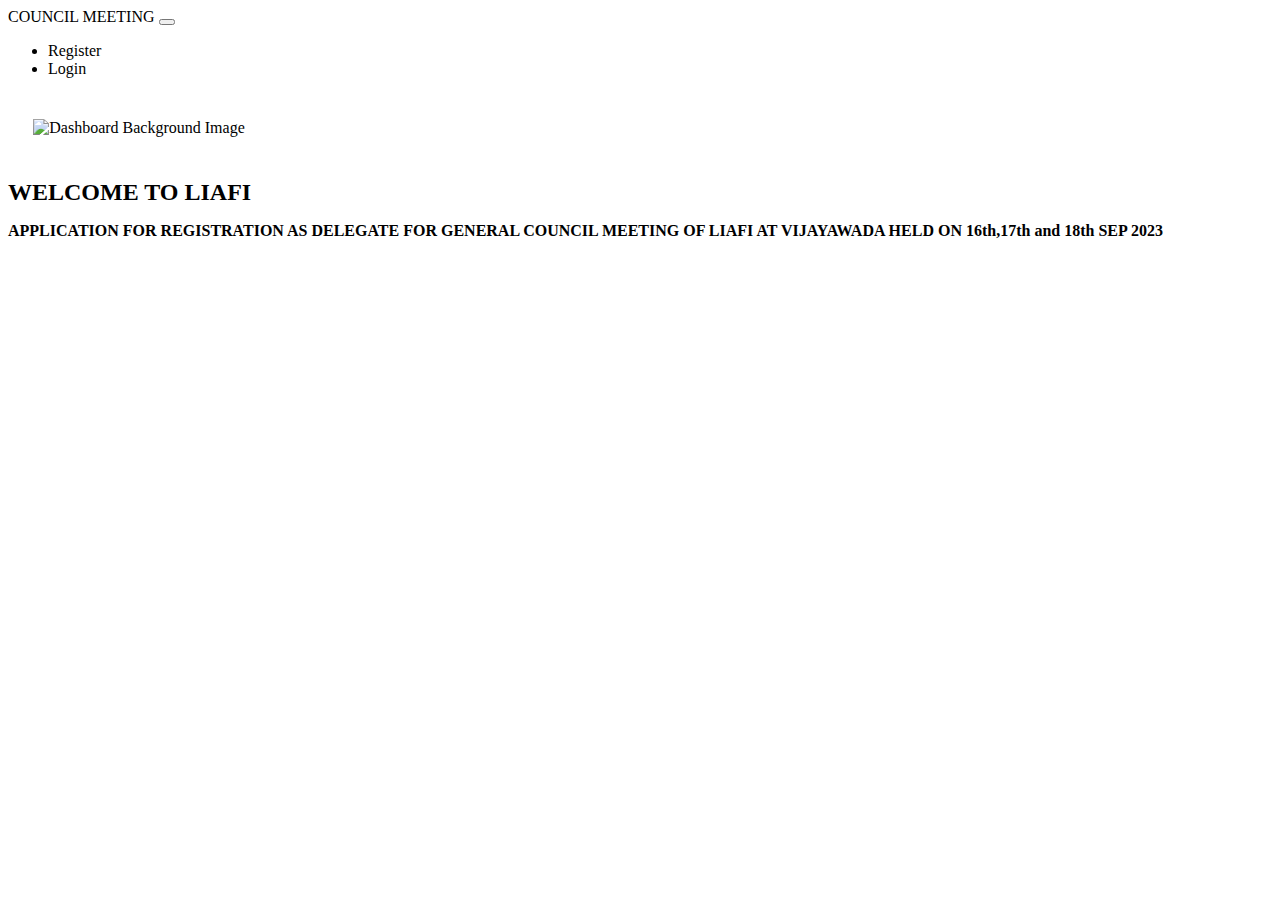
<file: src/main/resources/templates/index.html>
<!DOCTYPE html>
<html xmlns:th="http://www.thymeleaf.org" lang="en">
<head>
    <meta charset="UTF-8">
    <meta name="viewport" content="width=device-width, initial-scale=1.0">
    <title>COUNCIL MEETING</title>
    <link th:href="@{/css/bootstrap.min.css}" rel="stylesheet" />
    <link th:href="@{/css/image.css}" rel="stylesheet" />
</head>
<body>

<nav class="navbar navbar-expand-lg navbar-dark bg-dark sticky-top">
    
    <div class="container">
        <!-- Brand/logo -->
        <a class="navbar-brand" th:href="@{/gcmeeting/index}">COUNCIL MEETING</a>

        <!-- Toggler/collapsibe Button -->
        <button class="navbar-toggler" type="button" data-bs-toggle="collapse" data-bs-target="#navbarNav"
                aria-controls="navbarNav" aria-expanded="false" aria-label="Toggle navigation">
            <span class="navbar-toggler-icon"></span>
        </button>

        <!-- Navigation Links -->
        <div class="collapse navbar-collapse" id="navbarNav">
            <ul class="navbar-nav ms-auto">
                <li class="nav-item active">
                    <a class="nav-link" th:href="@{/gcmeeting/register}">Register</a>
                </li>
                <li class="nav-item">
                    <a class="nav-link" th:href="@{/gcmeeting/login}">Login</a>
                </li>
                 <!--<li class="nav-item">
                    <a class="nav-link" th:href="@{/gcmeeting/contact}">Contact</a>
                </li>-->
            </ul>
        </div>
    </div>
</nav>

<div class="container-fluid p-0">
    <div class="image-overlay">
        <img th:src="@{liafi.jpg}" alt="Dashboard Background Image" style="padding: 2%;" class="img-fluid">
        <div class="overlay">
            <div class="overlay-content">
              <div class="content-box">
                <div class="row">
					<h1 class="text-center" style="font-size: x-large;"> WELCOME TO LIAFI </h1>
				</div>
                <div class="row">
					<h1 class="text-center" style="font-size: initial;">
					 <strong> APPLICATION FOR REGISTRATION AS DELEGATE FOR GENERAL COUNCIL MEETING OF LIAFI AT VIJAYAWADA HELD ON 16th,17th and 18th SEP 2023
					 </strong></h1>
				</div>
		     </div>
		   </div>
        </div>
    </div>
</div>
<!--<div class="container">
	<br><br><br>
    <div class="row">
        <h1 class="text-center" style="font-size: x-large;"> WELCOME TO <span style="color: #008000;">LIAFI</span> </h1>
    </div>
    <br><br><br>
     <div class="row">
        <h1 class="text-center" style="font-size: x-large;"> APPLICATION FOR REGISTRATION AS DELEGATE FOR GENERAL COUNCIL MEETING OF LIAFI AT VIJAYAWADA HELD ON 17th,18th,19th SEP 2023</h1>
    </div>
</div>-->
<!-- Rest of your page content goes here -->

     <script type="text/javascript" th:src="@{/js/jquery-3.7.0.min.js}"></script>
     <script type="text/javascript" th:src="@{/js/bootstrap.bundle.min.js}"></script>

</body>
</html>
</file>
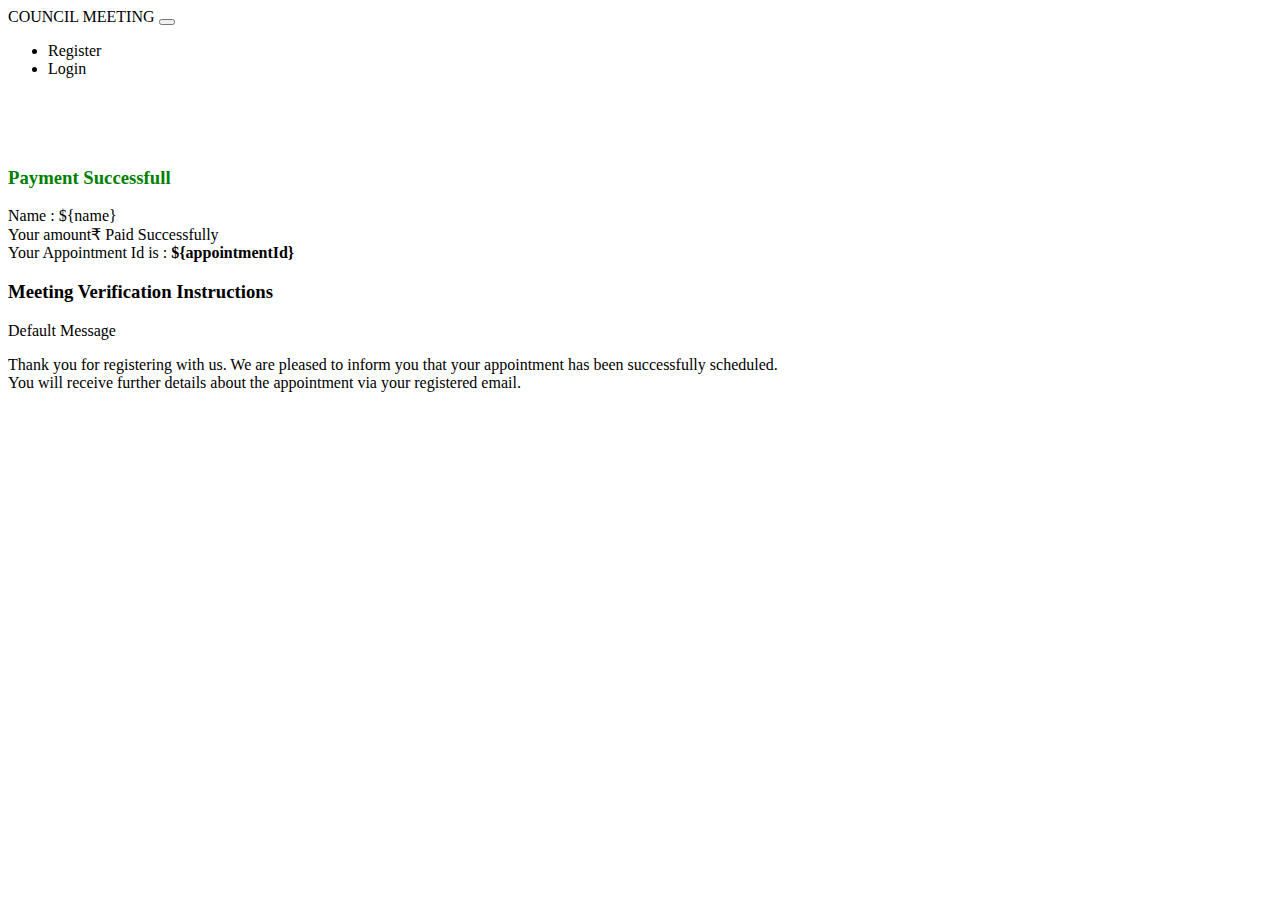
<file: src/main/resources/templates/paid.html>
<!DOCTYPE html>
<html lang="en"
      xmlns:th="http://www.thymeleaf.org"
>
<head>
    <meta charset="UTF-8">
    <meta name="viewport" content="width=device-width, initial-scale=1.0">
    <title>COUNCIL MEETING</title>
    <link href="https://cdn.jsdelivr.net/npm/bootstrap@5.0.2/dist/css/bootstrap.min.css" rel="stylesheet"
          integrity="sha384-EVSTQN3/azprG1Anm3QDgpJLIm9Nao0Yz1ztcQTwFspd3yD65VohhpuuCOmLASjC" crossorigin="anonymous">
</head>
<body>
	<nav class="navbar navbar-expand-lg navbar-dark bg-dark sticky-top">
    <div class="container">
        <!-- Brand/logo -->
        <a class="navbar-brand" th:href="@{/gcmeeting/index}">COUNCIL MEETING</a>

        <!-- Toggler/collapsibe Button -->
        <button class="navbar-toggler" type="button" data-bs-toggle="collapse" data-bs-target="#navbarNav"
                aria-controls="navbarNav" aria-expanded="false" aria-label="Toggle navigation">
            <span class="navbar-toggler-icon"></span>
        </button>

        <!-- Navigation Links -->
       <div class="collapse navbar-collapse" id="navbarNav">
            <ul class="navbar-nav ms-auto">
                <li class="nav-item active">
                    <a class="nav-link" th:href="@{/gcmeeting/register}">Register</a>
                </li>
                <li class="nav-item">
                    <a class="nav-link" th:href="@{/gcmeeting/login}">Login</a>
                </li>
            </ul>
        </div>
    </div>	
</nav>
<br />
<br />
<br />
<div class="container">
    <div class="row">
        <div class="col-md-9">
            <div class="card">
                <div class="card-header">
                    <h3 class="text-center" style="color: #008000;">Payment Successfull</h3>
                </div>
                <div class="card-body">
                  <span>Name : </span><span th:text="${name}">${name}</span> <br>
                   Your <span th:text="${amount}">amount</span>₹ Paid Successfully  <br>
                   Your Appointment Id is : <strong><span th:text="${appointmentId}">${appointmentId}</span> </strong><br>
                  <!-- <div th:if="${mailStatus}">
					 <span th:text="#{mailStatusMsg}"></span>
				   </div>
				   <div th:unless="${mailStatus}">
				     <span th:text="#{mailStatusErrMsg}">failed</span>
				   </div>-->
				  <div class="message">
			        <h3>Meeting Verification Instructions</h3>
			        <p th:text="'Kindly ensure a smooth meeting experience by bringing your Aadhar card for verification.'">
			            Default Message
			        </p>
			      </div> 
                  <span>
				     Thank you for registering with us. We are pleased to inform you that your appointment has been successfully scheduled.
                  </span>
                  <br>
                  <span>
                     You will receive further details about the appointment via your registered email. 
                  </span>
                </div>
            </div>
        </div>
    </div>
</div>
</body>
</html>
</file>
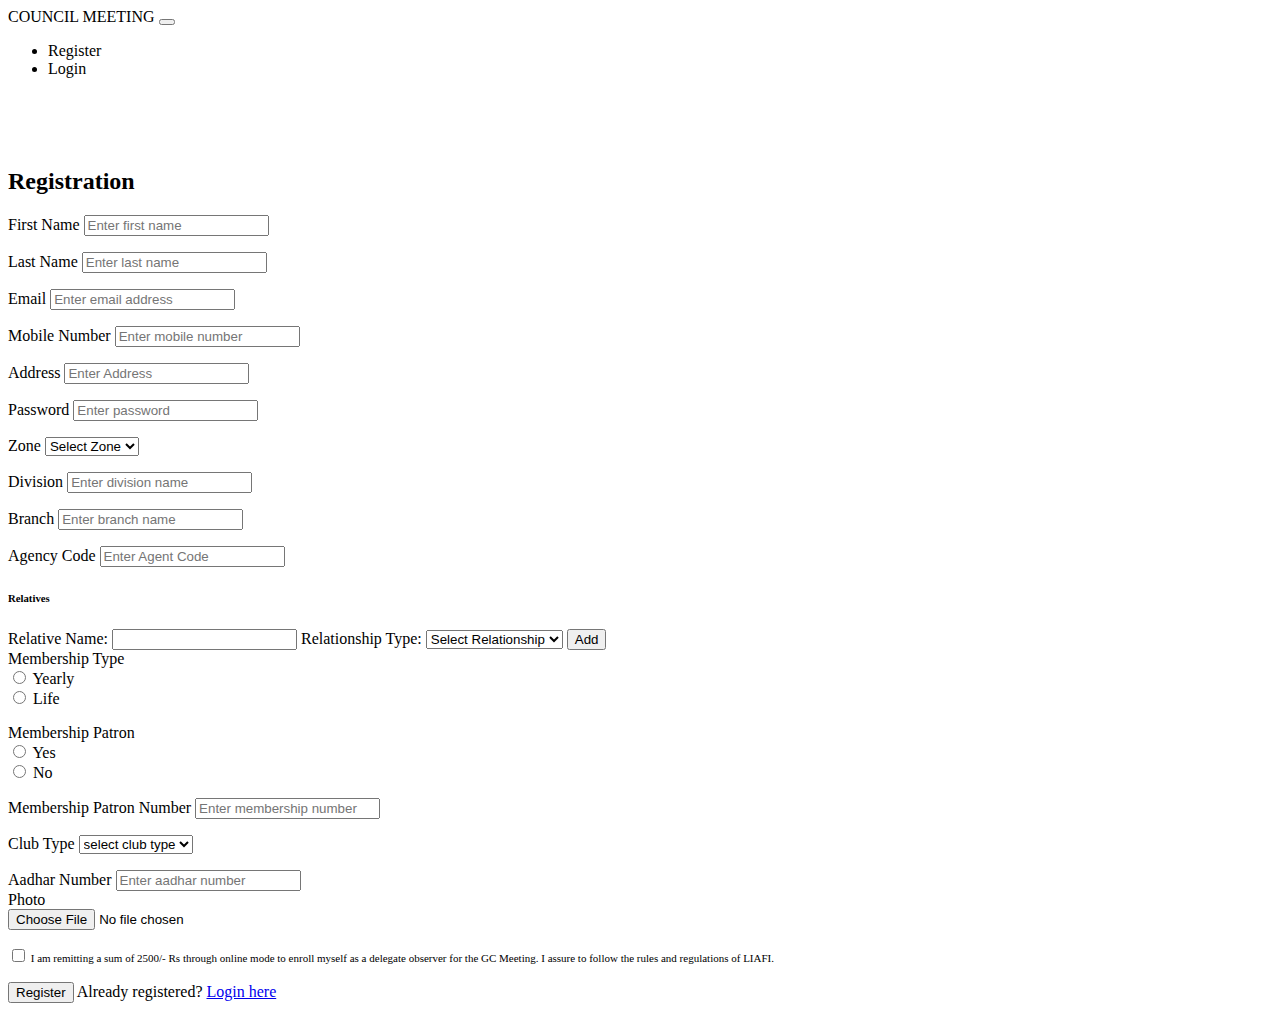
<file: src/main/resources/templates/register.html>
<!DOCTYPE html>
<html lang="en" xmlns:th="http://www.thymeleaf.org">
   <head>
      <meta charset="UTF-8">
      <meta name="viewport" content="width=device-width, initial-scale=1.0">
      <title>COUNCIL MEETING</title>
      <link th:href="@{/css/bootstrap.min.css}" rel="stylesheet" />
      <script type="text/javascript" th:src="@{/js/jquery-3.7.0.min.js}"></script>
      <script type="text/javascript" th:src="@{/js/bootstrap.bundle.min.js}"></script>
      <script type="text/javascript" th:src="@{/js/popper.min.js}"></script>
      <script type="text/javascript" th:src="@{/js/bootstrap.min.js}"></script>

   </head>
   <script>
	   
        function addRelative() {
             
         let relativeIndex = parseInt($('#relativesDiv div.relativeDivClass:last').attr("relativeIndex"));
         relativeIndex = relativeIndex+1;
         var buildDivId = "relativeDivId_"+relativeIndex;
         var relativeDiv  = '<div id='+buildDivId+' class="relativeDivClass" relativeIndex='+relativeIndex+'>' +
                    '<label  class="form-label">Relative Name: ' +
                      '<input  class="form-control" type="text" name="relatives['+relativeIndex+'].name" required>' +
                    '</label>' +
                    '<label  class="form-label"> Relationship Type: ' +
                       '<select class="form-control" name="relatives['+relativeIndex+'].relationship" required>' +
                          '<option value="" selected>Select Relationship</option> ' +
                          '<option value="Parent">Parent</option>' +
                          '<option value="Sibling">Sibling</option>' +
                          '<option value="Spouse">Spouse</option>' +
                          '<option value="Friend">Friend</option>' +
                          '<option value="Other">Other</option>' +
                       '</select>' +
                    '</label>' +
                    '<button type="button" class="btn btn-danger" onclick="removeRelative(this)">Remove</button>' +
                 '</div>';
                 
                 $('#relativesDiv div.relativeDivClass:last').append(relativeDiv);
         }
      
         function removeRelative(button) {
            $("#"+button.parentElement.attributes.id.nodeValue).remove();
         }
   </script>
   <body>
      
<nav class="navbar navbar-expand-lg navbar-dark bg-dark sticky-top">
    
    <div class="container">
        <!-- Brand/logo -->
        <a class="navbar-brand" th:href="@{/gcmeeting/index}">COUNCIL MEETING</a>

        <!-- Toggler/collapsibe Button -->
        <button class="navbar-toggler" type="button" data-bs-toggle="collapse" data-bs-target="#navbarNav"
                aria-controls="navbarNav" aria-expanded="false" aria-label="Toggle navigation">
            <span class="navbar-toggler-icon"></span>
        </button>

        <!-- Navigation Links -->
        <div class="collapse navbar-collapse" id="navbarNav">
            <ul class="navbar-nav ms-auto">
                <li class="nav-item active">
                    <a class="nav-link" th:href="@{/gcmeeting/register}">Register</a>
                </li>
                <li class="nav-item">
                    <a class="nav-link" th:href="@{/gcmeeting/login}">Login</a>
                </li>
            </ul>
        </div>
    </div>
</nav>
      <br />
      <br />
      <br />
      <div class="container">
      <div class="row col-md-8 offset-md-2">
         <div class="card">
            <div class="card-header">
               <h2 class="text-center">Registration</h2>
            </div>
            <div class="card-body">
               <form method="post" role="form" th:action="@{/gcmeeting/register/save}" th:object="${user}"  enctype="multipart/form-data">
                  <div class="form-group mb-3">
                     <label class="form-label">First Name</label>
                     <input class="form-control"
                        id="firstName"
                        name="firstName"
                        placeholder="Enter first name"
                        th:field="*{firstName}"
                        th:required="required"
                        type="text"
                        />
                     <p th:errors="*{firstName}" class="text-danger"
                        th:if="${#fields.hasErrors('firstName')}">
                     </p>
                  </div>
                  <div class="form-group mb-3">
                     <label class="form-label">Last Name</label>
                     <input class="form-control"
                        id="lastName"
                        name="lastName"
                        placeholder="Enter last name"
                        th:field="*{lastName}"
                        th:required="required"
                        type="text"
                        />
                     <p th:errors="*{lastName}" class="text-danger"
                        th:if="${#fields.hasErrors('lastName')}">
                     </p>
                  </div>
                  <div class="form-group mb-3">
                     <label class="form-label">Email</label>
                     <input class="form-control"
                        id="email"
                        name="email"
                        placeholder="Enter email address"
                        th:field="*{email}"
                        th:required="required"
                        type="email"
                        />
                     <p th:errors="*{email}" class="text-danger"
                        th:if="${#fields.hasErrors('email')}">
                     </p>
                  </div>
                  <div class="form-group mb-3">
                     <label class="form-label">Mobile Number</label>
                     <input class="form-control"
                        id="mobile"
                        name="mobile"
                        placeholder="Enter mobile number"
                        th:field="*{mobile}"
                        th:required="required"
                        pattern="[0-9]{10}"
                        type="text"
                        />
                     <p th:errors="*{mobile}"  id="mobileNumberError" class="text-danger"
                        th:if="${#fields.hasErrors('mobile')}">
                     </p>
                  </div>
                  <div class="form-group mb-3">
                     <label class="form-label">Address</label>
                     <input class="form-control"
                        id="address"
                        name="address"
                        placeholder="Enter Address"
                        th:field="*{address}"
                        th:required="required"
                        type="text"
                        />
                     <p th:errors="*{address}" class="text-danger"
                        th:if="${#fields.hasErrors('address')}">
                     </p>
                  </div>
                  <div class="form-group mb-3">
                     <label class="form-label">Password</label>
                     <input class="form-control"
                        id="password"
                        name="password"
                        placeholder="Enter password"
                        th:field="*{password}"
                        th:required="required"
                        type="password"
                        />
                     <p th:errors="*{password}" class="text-danger"
                        th:if="${#fields.hasErrors('password')}">
                     </p>
                  </div>
                  <div class="form-group mb-3">
                     <label class="form-label">Zone</label>
                     <select class="form-control" th:field="*{zoneId}" id="zoneId" th:required="required">
                        <option value="0">Select Zone</option>
                        <option th:each="zone : ${zoneList}" th:value="${zone.id}" th:text="${zone.name}"></option>
                     </select>
                     <p th:errors="*{zoneId}" class="text-danger"
                        th:if="${#fields.hasErrors('zoneId')}">
                     </p>
                  </div>
                  <div class="form-group mb-3">
                     <label class="form-label">Division</label>
                     <input class="form-control"
                        id="divisionName"
                        name="divisionName"
                        placeholder="Enter division name"
                        th:field="*{divisionName}"
                        th:required="required"
                        type="text"
                        />
                     <p th:errors="*{divisionName}" class="text-danger"
                        th:if="${#fields.hasErrors('divisionName')}">
                     </p>
                  </div>
                  <div class="form-group mb-3">
                     <label class="form-label">Branch</label>
                     <input class="form-control"
                        id="branch"
                        name="branch"
                        placeholder="Enter branch name"
                        th:field="*{branch}"
                        th:required="required"
                        type="text"
                        />
                     <p th:errors="*{branch}" class="text-danger"
                        th:if="${#fields.hasErrors('branch')}">
                     </p>
                  </div>
                  <div class="form-group mb-3">
                     <label class="form-label">Agency Code</label>
                     <input class="form-control"
                        id="agencyCode"
                        name="agencyCode"
                        placeholder="Enter Agent Code"
                        th:field="*{agencyCode}"
                        th:required="required"
                        type="text"
                        />
                     <p th:errors="*{agencyCode}" class="text-danger"
                        th:if="${#fields.hasErrors('agencyCode')}">
                     </p>
                  </div>
                  <div id="relativesDiv">
                     <h6>Relatives</h6>
                     <div th:each="relative, relativeStat : *{relatives}">
                       <div id="relativeDivId_0" class="relativeDivClass" relativeIndex="0">
                        <label  class="form-label">Relative Name: 
                        <input  class="form-control" type="text" th:field="*{relatives[__${relativeStat.index}__].name}">
                        </label>
                        <label  class="form-label">
                           Relationship Type:
                           <select class="form-control" th:field="*{relatives[__${relativeStat.index}__].relationship}" th:required>
                              <option value="" selected>Select Relationship</option>
                              <option value="Parent">Parent</option>
                              <option value="Sibling">Sibling</option>
                              <option value="Spouse">Spouse</option>
                              <option value="Friend">Friend</option>
                              <option value="Other">Other</option>
                           </select>
                        </label>
                        <button type="button" id="addBtn" class="btn btn-success" onclick="addRelative()">Add</button>
                       </div>
                     </div>
                     <div class="form-group mb-3">
                        <label class="form-label">Membership Type</label>
                        <div class="custom-control custom-radio custom-control-inline">
                           <input type="radio" id="membershipTypeYear" name="membershipTypeYear" class="custom-control-input" value="Y" th:field="*{membershipType}" th:required="required">
                           <label class="custom-control-label" for="membershipTypeYear">Yearly</label>
                        </div>
                        <div class="custom-control custom-radio custom-control-inline">
                           <input type="radio" id="membershipTypeLife" name="membershipTypeLife" class="custom-control-input" value="L" th:field="*{membershipType}" th:required="required">
                           <label class="custom-control-label" for="membershipTypeLife">Life</label>
                        </div>
                        <p th:errors="*{membershipType}" class="text-danger"
                           th:if="${#fields.hasErrors('membershipType')}">
                        </p>
                     </div>
                     <div class="form-group mb-3">
                        <label class="form-label">Membership Patron</label>
                        <div class="custom-control custom-radio custom-control-inline">
                           <input type="radio" id="membershipPatternYes" name="membershipPatternYes" class="custom-control-input" value="0" th:field="*{membershipPattern}" th:required="required">
                           <label class="custom-control-label" for="membershipPatternYes">Yes</label>
                        </div>
                        <div class="custom-control custom-radio custom-control-inline">
                           <input type="radio" id="membershipPatternNo" name="membershipPatternNo" class="custom-control-input" value="1" th:field="*{membershipPattern}" th:required="required">
                           <label class="custom-control-label" for="membershipPatternNo">No</label>
                        </div>
                        <p th:errors="*{membershipType}" class="text-danger"
                           th:if="${#fields.hasErrors('membershipPattern')}">
                        </p>
                     </div>
                     <div class="form-group mb-3">
                        <label class="form-label">Membership Patron Number</label>
                        <input class="form-control"
                           id="membershipNumber"
                           name="membershipNumber"
                           placeholder="Enter membership number"
                           th:field="*{membershipNumber}"
                           th:required="required"
                           type="text"
                           />
                        <p th:errors="*{membershipNumber}" class="text-danger"
                           th:if="${#fields.hasErrors('membershipNumber')}">
                        </p>
                     </div>
                     <div class="form-group mb-3">
                        <label class="form-label">Club Type</label>
                        <select class="form-control" th:field="*{clubTypeId}" id="clubTypeId" th:required="required">
                           <option value="0">select club type</option>
                           <option th:each="club : ${clubTypeList}" th:value="${club.id}" th:text="${club.name}"></option>
                        </select>
                        <p th:errors="*{clubTypeId}" class="text-danger"
                           th:if="${#fields.hasErrors('clubTypeId')}">
                        </p>
                     </div>
                     <div class="form-group mb-3">
                        <label class="form-label">Aadhar Number</label>
                        <input class="form-control"
                           id="aadharNumber"
                           name="aadharNumber"
                           placeholder="Enter aadhar number"
                           th:field="*{aadharNumber}"
                           type="text"
                           pattern="[0-9]{12}"
                           th:required="required"
                           />
                        <!-- <p th:errors="*{aadharNumber}" class="text-danger"
                           th:if="${#fields.hasErrors('aadharNumber')}">
                           </p>-->
                     </div>
                     <div class="form-group mb-3">
                        <label class="form-label">Photo</label>
                        <br>
                        <input type="file" name="photo"  th:field="*{photo}" accept="image/*" class="form-control-file">
                        <p th:errors="*{photo}" class="text-danger"
                           th:if="${#fields.hasErrors('photo')}">
                        </p>
                     </div>
                     <div class="form-group mb-3">
                        <label class="form-label" style="font-size: 11px;">
                        <input type="checkbox"  
                           th:field="*{acceptTerms}"
                           th:required="required"
                           name="acceptTerms">
                        I am remitting a sum of 2500/- Rs through online mode to enroll myself as a delegate observer for the GC Meeting. I assure to follow the rules and regulations of LIAFI.
                        </label>
                        <p th:errors="*{photo}" class="text-danger"
                           th:if="${#fields.hasErrors('photo')}">
                        </p>
                     </div>
                     <div class="form-group mb-3">
                        <button class="btn btn-primary" type="submit">Register</button>
                        <span>Already registered? <a href="/" th:href="@{/gcmeeting/login}">Login
                        here</a></span>
                     </div>
               </form>
               </div>
            </div>
         </div>
      </div>
      </body>
</html>
</file>
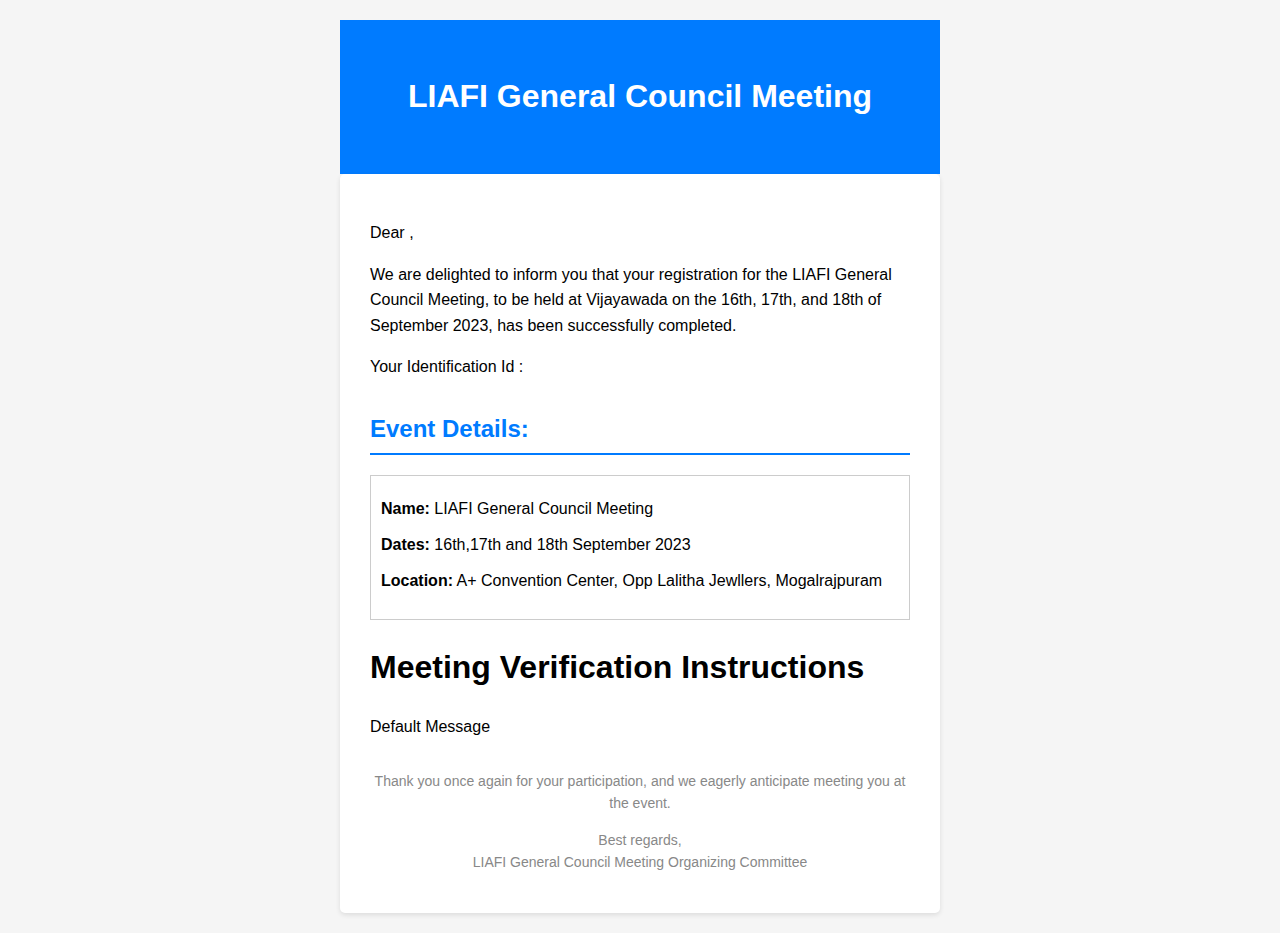
<file: src/main/resources/templates/emails/registerEmail.html>
<!DOCTYPE html>
<html lang="en" xmlns:th="http://www.thymeleaf.org">
<head>
    <meta charset="UTF-8">
    <meta name="viewport" content="width=device-width, initial-scale=1.0">
    <title>LIAFI General Council Meeting Registration Confirmation</title>
    <!-- Add your CSS styles here or include an external CSS file -->
    <style>
        body {
            font-family: Arial, sans-serif;
            line-height: 1.6;
            max-width: 600px;
            margin: 0 auto;
            padding: 20px;
            background-color: #f5f5f5;
        }

        .header {
            background-color: #007bff;
            color: #ffffff;
            text-align: center;
            padding: 30px;
        }

        .content {
            background-color: #ffffff;
            padding: 30px;
            border-radius: 5px;
            box-shadow: 0 2px 5px rgba(0, 0, 0, 0.1);
        }

        .event-details {
            margin-top: 30px;
        }

        .event-details h2 {
            color: #007bff;
            border-bottom: 2px solid #007bff;
            padding-bottom: 5px;
        }

        .event-details ul {
            list-style: none;
            padding-left: 0;
            margin-top: 10px;
        }

        .event-details li {
            margin-bottom: 10px;
        }
        
        .footer {
            text-align: center;
            margin-top: 30px;
            color: #888;
            font-size: 14px;
        }

        .footer p {
            margin-bottom: 10px;
        }

        .footer a {
            color: #007bff;
            text-decoration: none;
        }

        .footer a:hover {
            text-decoration: underline;
        }
        
		.container {
		    display: flex; /* Use flexbox layout */
		}

		.event-info {
		    flex: 2; /* Distribute available space equally between divs */
		    border: 1px solid #ccc; /* Add borders for visual separation */
		    padding: 10px; /* Add padding for spacing within divs */
		}
		
		.image-info {
		    flex: 1; /* Distribute available space equally between divs */
		    border: 1px solid #ccc; /* Add borders for visual separation */
		    padding: 10px; /* Add padding for spacing within divs */
		}
        
    </style>
</head>
<body>
    <div class="header">
        <h1>LIAFI General Council Meeting</h1>
    </div>
    <div class="content">
        <p>Dear <span th:text="${user.name}" />,</p>
        <p>We are delighted to inform you that your registration for the LIAFI General Council Meeting, to be held at Vijayawada on the 16th, 17th, and 18th of September 2023, has been successfully completed.</p>
        <p>Your Identification Id : <b th:text="${user.appointmentId}"></b></p>
        <div class="event-details">
           <h2>Event Details:</h2>
          <div class="container">
			 <div class="event-info">
			    <ul>
                <li><strong>Name:</strong> LIAFI General Council Meeting</li>
                <li><strong>Dates:</strong> 16th,17th and 18th September 2023</li>
                <li><strong>Location:</strong> A+ Convention Center, Opp Lalitha Jewllers, Mogalrajpuram</li>
            </ul> 
		   </div>
		   <!-- <div class="image-info">
                <img th:src="data:image/jpg;base64,${user.imageData}" alt="Image" width="200" height="200">
           </div> -->
		  </div>
        </div>
        <div class="message">
        <h1>Meeting Verification Instructions</h1>
        <p th:text="'Kindly ensure a smooth meeting experience by bringing your Aadhar card for verification.'">
            Default Message
        </p>
        </div>
        <div class="placeholder-footer">
         <div class="footer">
          <p>Thank you once again for your participation, and we eagerly anticipate meeting you at the event.</p>
          <p>Best regards,<br>LIAFI General Council Meeting Organizing Committee</p>
         </div>
       </div>
    </div>
</body>
</html>
</file>
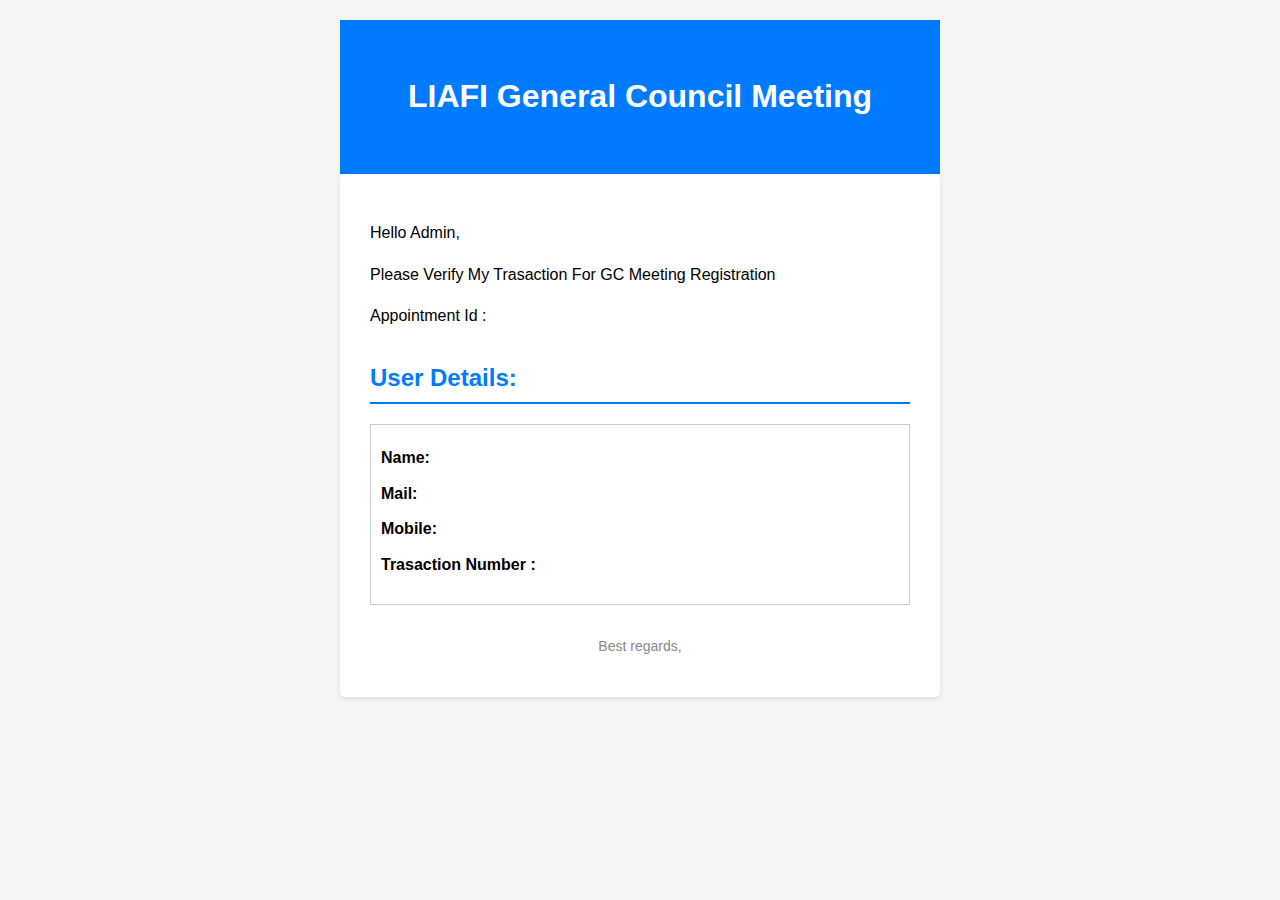
<file: src/main/resources/templates/emails/transactionVerification.html>
<!DOCTYPE html>
<html lang="en" xmlns:th="http://www.thymeleaf.org">
<head>
    <meta charset="UTF-8">
    <meta name="viewport" content="width=device-width, initial-scale=1.0">
    <title>LIAFI General Council Meeting Payment Confirmation</title>
    <!-- Add your CSS styles here or include an external CSS file -->
    <style>
        body {
            font-family: Arial, sans-serif;
            line-height: 1.6;
            max-width: 600px;
            margin: 0 auto;
            padding: 20px;
            background-color: #f5f5f5;
        }

        .header {
            background-color: #007bff;
            color: #ffffff;
            text-align: center;
            padding: 30px;
        }

        .content {
            background-color: #ffffff;
            padding: 30px;
            border-radius: 5px;
            box-shadow: 0 2px 5px rgba(0, 0, 0, 0.1);
        }

        .event-details {
            margin-top: 30px;
        }

        .event-details h2 {
            color: #007bff;
            border-bottom: 2px solid #007bff;
            padding-bottom: 5px;
        }

        .event-details ul {
            list-style: none;
            padding-left: 0;
            margin-top: 10px;
        }

        .event-details li {
            margin-bottom: 10px;
        }
        
        .footer {
            text-align: center;
            margin-top: 30px;
            color: #888;
            font-size: 14px;
        }

        .footer p {
            margin-bottom: 10px;
        }

        .footer a {
            color: #007bff;
            text-decoration: none;
        }

        .footer a:hover {
            text-decoration: underline;
        }
        
		.container {
		    display: flex; /* Use flexbox layout */
		}

		.event-info {
		    flex: 2; /* Distribute available space equally between divs */
		    border: 1px solid #ccc; /* Add borders for visual separation */
		    padding: 10px; /* Add padding for spacing within divs */
		}
		
		.image-info {
		    flex: 1; /* Distribute available space equally between divs */
		    border: 1px solid #ccc; /* Add borders for visual separation */
		    padding: 10px; /* Add padding for spacing within divs */
		}
        
    </style>
</head>
<body>
    <div class="header">
        <h1>LIAFI General Council Meeting</h1>
    </div>
    <div class="content">
        <p>Hello <span>Admin</span>,</p>
        <p>Please Verify My Trasaction For GC Meeting Registration</p>
        <p>Appointment Id : <b th:text="${user.appointmentId}"></b></p>
        <div class="event-details">
           <h2>User Details:</h2>
          <div class="container">
			 <div class="event-info">
			    <ul>
                <li><strong>Name:</strong> <span th:text="${user.name}"></span> </li>
                <li><strong>Mail:</strong> <span th:text="${user.email}"></span> </li>
                <li><strong>Mobile:</strong> <span th:text="${user.mobile}"></span> </li>
                <li><strong>Trasaction Number :</strong> <span th:text="${user.paymentId}"></span> </li>
            </ul> 
		   </div>
		  </div>
        </div>
        <div class="placeholder-footer">
         <div class="footer">
          <p>Best regards,<br></strong> <span th:text="${user.name}"></span></p>
         </div>
       </div>
    </div>
</body>
</html>
</file>
